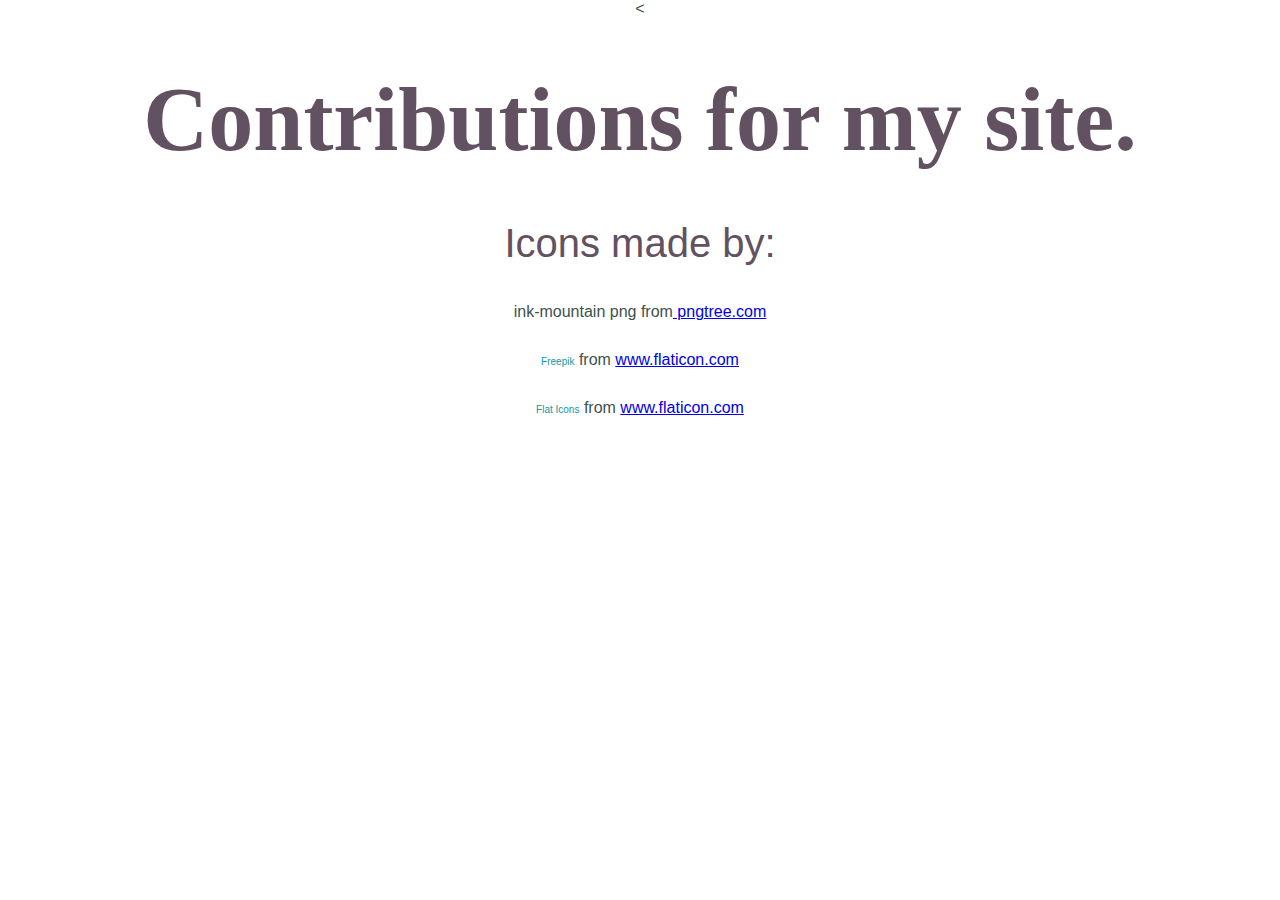
<file: contributions.html>
<!DOCTYPE html>
<html lang="en" dir="ltr">

<head>
  <meta charset="utf-8">
  <<link rel="stylesheet" href="css/styles.css">
    <title></title>
</head>

<body>
  <h1>Contributions for my site.</h1>
  <h2>Icons made by:</h2>

      <p> ink-mountain png from<a  href='https://pngtree.com/so/ink-mountain'> pngtree.com</a> </p>
      <p><a  class="contributions" href="https://www.flaticon.com/authors/freepik" title="Freepik">Freepik</a> from <a href="https://www.flaticon.com/" title="Flaticon"> www.flaticon.com</a></p>
      <p><a  class="contributions" href="https://www.flaticon.com/authors/flat-icons" title="Flat Icons">Flat Icons</a> from <a href="https://www.flaticon.com/" title="Flaticon"> www.flaticon.com</a></p>

</body>

</html>
</file>
<file: css/styles.css>
a:hover{text-decoration: underline;}
body {
  margin: 0 0 0 0 ;
  text-align: center;
  font-family: 'Montserrat', sans-serif; color:#40514E;

}
button {
  border:0 ; padding:0; margin-bottom: 20px;
}
h1 {
  margin: 50px auto 0 auto;
  font-family: 'Parisienne', cursive;
  font-size: 90px;
  color: #625261;
}

h2 { margin:50px 0 30px 0;
  font-size: 2.5rem;
  color: #625261;
  font-weight: normal;
}

h3 {
  color: #625261
}
hr{border-style: dotted;
    size: 12px;
    border-width: 10px;
    border-bottom-style: none;
    width: 15%;
    color: #a6a6a4;
  margin: 50px auto;}

p{line-height: 2}
p.copyright{margin:0}


/*intro top container */
.intro{   margin: 10px auto; width: 60%;  font-size: 20px;}

.mypicture{padding-top:20px }
.profile{padding-bottom: 20px}
.top-container {   background-color: #a6a6a4;  padding: 30px }
.top-claud {   position: relative;;  display: block; float:right; right:200px}
.bottom-claud {   position: relative; display: block; float:left; left:200px;}

.main-nav-link{color: #625261; padding: 0 10px; text-decoration: none; font-size: 20px;}
.main-nav-link:hover{ text-decoration: underline;}


  /*middle container- skills*/
.middle-container {background-color: #e8e8e8; margin-bottom: 0;}

.skill-row {
  color:#40514E;
  width: 50%;
  margin: 60px auto;
  text-align: left;
  line-height: 2;
}
.data1 {
  width: 15%;
  float: left;
  margin: 20px 20px 40px 0; display:block;
}

.data2 {
  width: 15%;
  float: left; margin: 20px 20px 30px 0;padding-bottom: 30px;
}
.codinglanuage {
  width: 15%;
  float: left;  margin: 20px 20px 20px 0; padding-bottom: 30px;
  }

.hobby-row{width: 70%; margin: 0 auto; text-align: left}
.hikingBieszczady{float:left; margin: 20px 20px 0 0; width: 25%}
.hikingweb{text-decoration: none; font-weight: 200; }

/*Botom container styles*/
.bottom-container { padding-top: 20px;background-color: #66BFBF; font-family: sans-serif;}
.footer-link { margin: 10px 20px; color: #11999E; padding: 20px 30px; text-decoration: none; font-size: 30px;}
.footer-link:hover{  color: white;}

.btn {
   background: #11cdd4;
   background-image: -webkit-linear-gradient(top, #11cdd4, #11999e);
   background-image: -moz-linear-gradient(top, #11cdd4, #11999e);
   background-image: -ms-linear-gradient(top, #11cdd4, #11999e);
   background-image: -o-linear-gradient(top, #11cdd4, #11999e);
   background-image: -webkit-gradient(to bottom, #11cdd4, #11999e);
   -webkit-border-radius: 20px;
   -moz-border-radius: 20px;
   border-radius: 20px;
   font-family: sans-serif;
   color: #FFFFFF;
   font-size: 20px;
   padding:  15px 20px ;
   border: 0;
   text-decoration: none;
   display: inline-block;
   cursor: pointer;
   text-align: center;
}

.btn:hover {
   background: rgba(30, 208, 166, 0.64);
   background-image: -webkit-linear-gradient(top, rgba(30, 208, 166, 0.64), #0CBAAA);
   background-image: -moz-linear-gradient(top, rgba(30, 208, 166, 0.64), #0CBAAA);
   background-image: -ms-linear-gradient(top, rgba(30, 208, 166, 0.64), #0CBAAA);
   background-image: -o-linear-gradient(top, rgba(30, 208, 166, 0.64), #0CBAAA);
   background-image: -webkit-gradient(to bottom, rgba(30, 208, 166, 0.64), #0CBAAA);
   -webkit-border-radius: 20px;
   -moz-border-radius: 20px;
   border-radius: 20px;
   text-decoration: none;

}

.copyright{   color: white; }
.contributions{ color:#11999e; text-decoration: none; font-size: 10px; }
</file>
